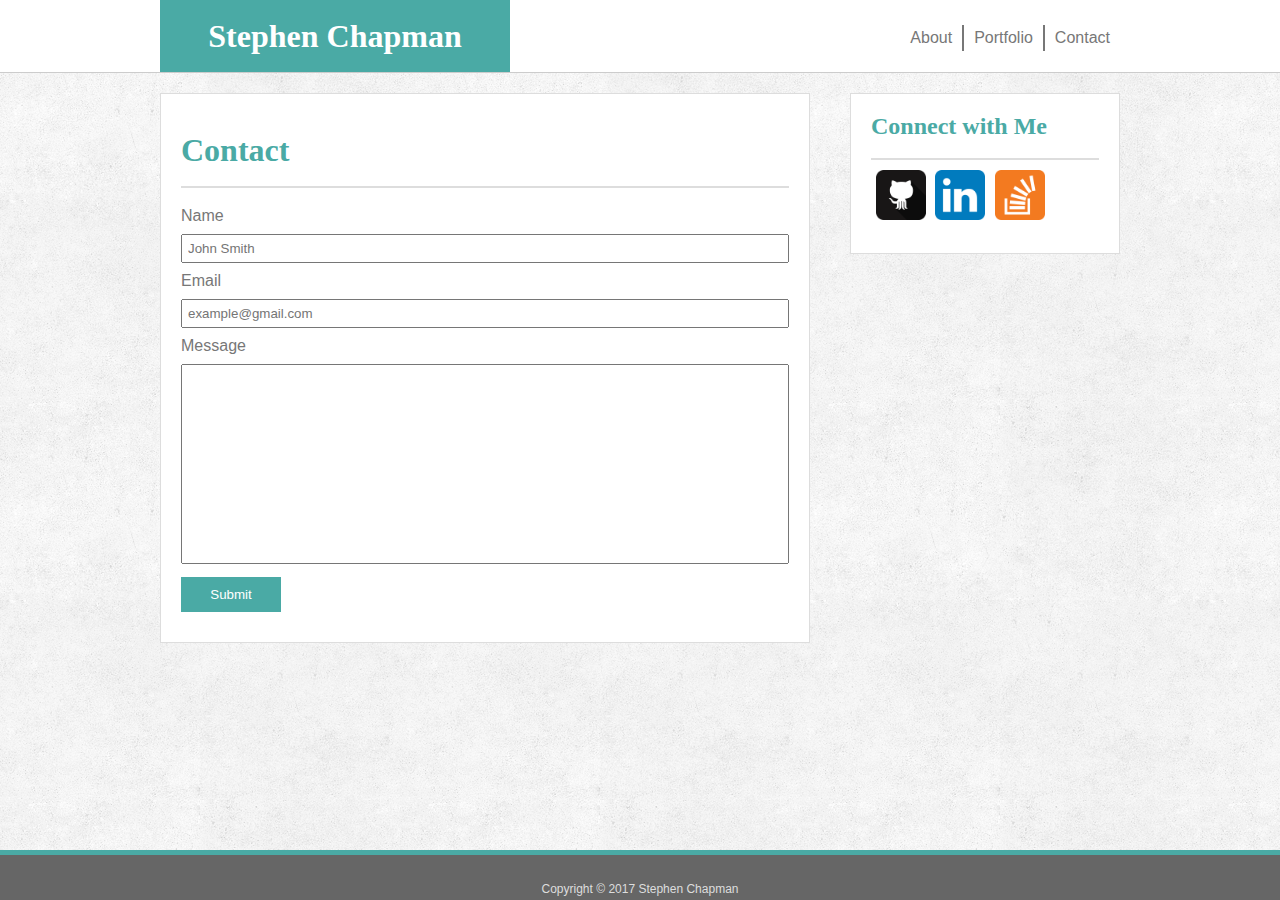
<file: contact.html>
<!DOCTYPE html>
<html>
    <head>
        <title> Contact </title>
        <meta lang = "en-us" charset = "UTF-8">
        
        <!--http://meyerweb.com/eric/tools/css/reset/reset.css-->
        <link rel="stylesheet" href="assets/css/reset.css" type="text/css" />
        
        <link rel="stylesheet" href="assets/css/style.css" type="text/css" />
        
        <!--CDN for Social Media Icons-->
        <link rel="stylesheet" href="https://cdnjs.cloudflare.com/ajax/libs/font-awesome/4.7.0/css/font-awesome.min.css">
    </head>
    
    <body>
        <!--"footer-push-content" is to help with sticky footer-->
        <div class = "footer-push-content">
        
        <!-- <header> is the same for each page-->
        <header>
            <div class = "content">
                <div class = "clearfix">
                <!--Navigation Links-->
                <nav>
                    <a href = "contact.html">Contact</a>
                    <a href = "portfolio.html">Portfolio</a>
                    <a href = "index.html">About</a>
                    
                </nav>
                
                <h1 class = "header-name">Stephen Chapman</h1>
                </div>
            </div>
        </header>
        
        <div class = "content">
             <!--Connect with me Sidebar is the same for each page-->
            <div class = "connect">
                <h2 class = "connect-header">Connect with Me</h2>
                    <div class = "connect-links clearfix">
                        <a href = "https://github.com/schapm16" target = "_blank"><img src = "assets/images/github.png" alt = "My GitHub Profile"></a>
                        <a href = "https://www.linkedin.com/in/stephen-chapman-184496144" target = "_blank"><img src = "assets/images/linkedin.png"></a>
                        <a href = "https://stackoverflow.com/users/8840555/stephen" target = "_blank"><img src = "assets/images/stackoverflow.png"></a>
                    </div>
            </div>
            
            <section class = "main-content">
                <h1 class = "main-content-header">Contact</h1>
                <form>
                    Name<br>
                    <input type = "text" placeholder = "John Smith">
                    Email<br>
                    <input type = "text" placeholder = "example@gmail.com">
                    Message<br>
                    <textarea></textarea>
                    <input type = "submit">
                </form>
            </section>
        </div>
        </div>
        
        <footer>
            <div class = "footer-content">
            Copyright &copy; 2017 Stephen Chapman
            </div>
        </footer>
        
    </body>
</html>
</file>
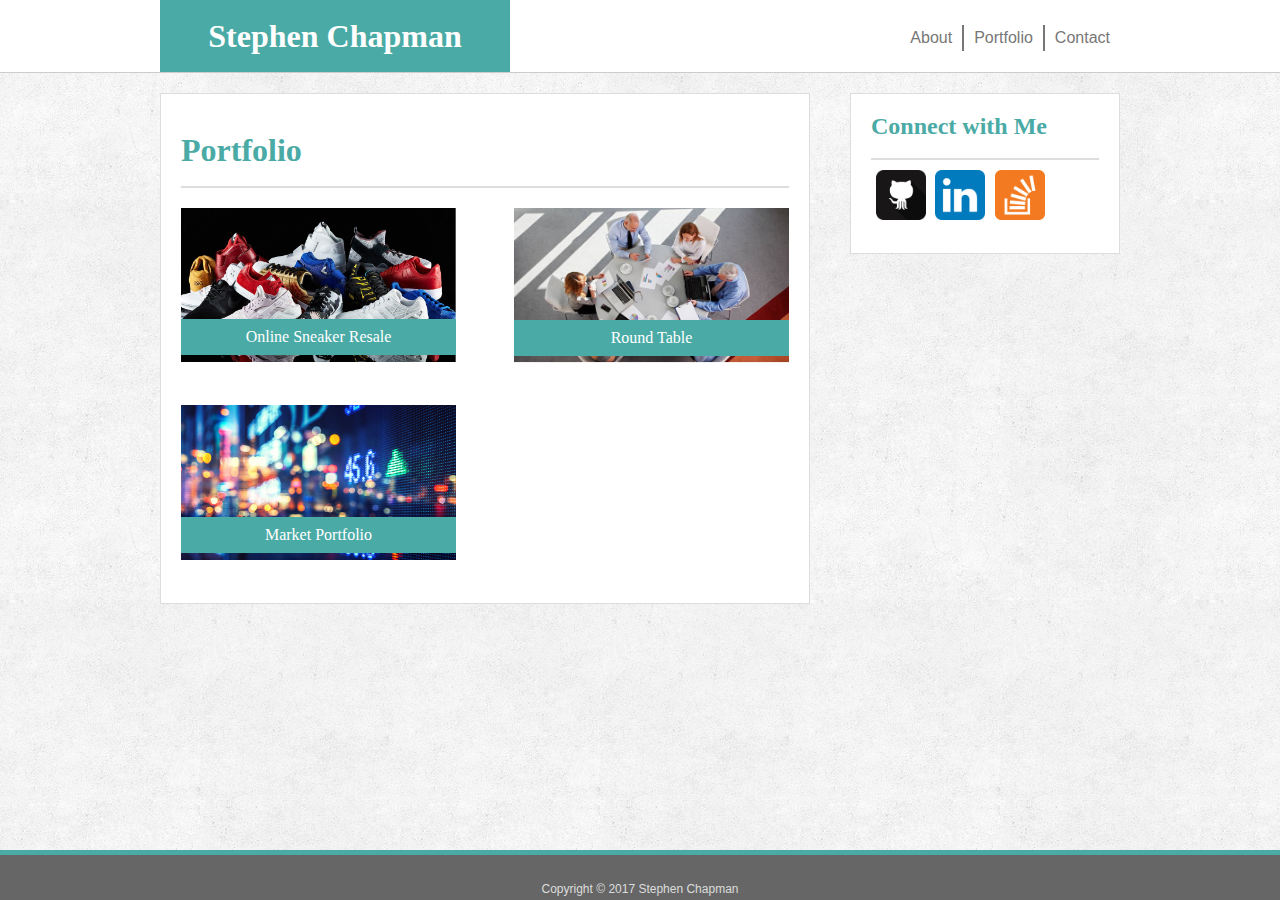
<file: portfolio.html>
<!DOCTYPE html>
<html>
    
    <head>
        <title> Portfolio </title>
        <meta lang = "en-us" charset = "UTF-8">
        
        <!--http://meyerweb.com/eric/tools/css/reset/reset.css-->
        <link rel="stylesheet" href="assets/css/reset.css" type="text/css" />
        
        <link rel="stylesheet" href="assets/css/style.css" type="text/css" />
        
        <!--CDN for Social Media Icons-->
        <link rel="stylesheet" href="https://cdnjs.cloudflare.com/ajax/libs/font-awesome/4.7.0/css/font-awesome.min.css">
    </head>
    
    <body>
        
        <!--"footer-push-content" is to help with sticky footer-->
        <div class = "footer-push-content">
            
         <!-- <header> is the same for each page-->
        <header>
            <div class = "content">
                <div class = "clearfix">
                <!--Navigation Links-->
                <nav>
                    <a href = "contact.html">Contact</a>
                    <a href = "portfolio.html">Portfolio</a>
                    <a href = "index.html">About</a>
                    
                </nav>
                
                <h1 class = "header-name">Stephen Chapman</h1>
                </div>
            </div>
        </header>
        
        <div class = "content">
             <!--Connect with me Sidebar is the same for each page-->
            <div class = "connect">
                <h2 class = "connect-header">Connect with Me</h2>
                    <div class = "connect-links clearfix">
                        <a href = "https://github.com/schapm16" target = "_blank"><img src = "assets/images/github.png" alt = "My GitHub Profile"></a>
                        <a href = "https://www.linkedin.com/in/stephen-chapman-184496144" target = "_blank"><img src = "assets/images/linkedin.png"></a>
                        <a href = "https://stackoverflow.com/users/8840555/stephen" target = "_blank"><img src = "assets/images/stackoverflow.png"></a>
                    </div>
            </div>
            
            <section class = "main-content">
                <h1 class = "main-content-header">Portfolio</h1>
                
                <div id="portfolio-content" class = "clearfix">
                    <div class="image-wrapper left">
                        <img src = "assets/images/sneakers.jpg" alt = "Online Sneaker Resale">
                        <p>Online Sneaker Resale</p>
                    </div>
                    <div class="image-wrapper right">
                        <img src = "assets/images/roundtable.jpeg" alt = "Round Table">
                        <p>Round Table</p>
                    </div>
                    <div class="image-wrapper left">
                        <img src = "assets/images/marketportfolio.jpg" alt = "Market Portfolio">
                        <p>Market Portfolio</p>
                    </div>
                </div>
            </section>
        </div>
        </div>
        
        <footer>
            <div class = "footer-content">
            Copyright &copy; 2017 Stephen Chapman
            </div>
        </footer>
        
    </body>
</html>
</file>
<file: assets/css/style.css>
/*Generic CSS, Applies To Each Page*/
body {
    font-family: Arial, "Helvetica Neue", Helvetica, sans-serif;
    color: #777;
    
    background-image: url("../images/subtle_grunge.png");
}

.content {
    width: 960px;
    margin: 0 auto 0 auto;
}

.clearfix::after {
    clear: both;
}

/*end Generic CSS, Applies To Each Page*/


/*Applies To Header Of Each Page*/
header {
    background-color: #fff;
    border-bottom: 1px solid #ccc;
}

.header-name {
    background-color: #4aaaa5;
    
    color: #fff;
    font-family: Georgia, Times, "Times New Roman", serif;
    font-size: 32px;
    font-weight: bold;
    text-align: center;
    
    width: 350px;
    padding: 20px 0 20px;
}

header nav a {
    float: right;
    
    margin-top: 25px;
    padding: 5px 10px;
    
    text-decoration: none;
    color: #777;
}

header nav a:hover {
    background-color: #777;
    color: #fff;
    transition: 1s;
}


header nav a:nth-of-type(2) {
    border-right: 2px solid #777;
    border-left: 2px solid #777;
}
/*end CSS For Header Of Each Page/


/*Applies To The Main Content Section On Each Page*/
.main-content {
    width: 650px;
    margin-top: 20px;
    padding: 20px;
    box-sizing: border-box;
    
    border: 1px solid #ddd;
    
    background-color: #fff;
}

.main-content-header {
    color: #4aaaa5;
    font-family: Georgia, Times, "Times New Roman", serif;
    font-size: 32px;
    font-weight: bold;
    
    padding: 20px 0;
    
    border-bottom: 2px solid #ddd;
}
/*end CSS For The Main Content Section On Each Page*/


/*Applies To Connect Sidebar Each Page*/
.connect {
    width: 270px;
    padding: 20px;
    box-sizing: border-box;
    
    border: 1px solid #ddd;
    
    background-color: #fff;
    
    float: right;
}

.connect-header {
    color: #4aaaa5;
    font-family: Georgia, Times, "Times New Roman", serif;
    font-size: 24px;
    font-weight: bold;
    
    padding-bottom: 20px;
    
    border-bottom: 2px solid #ddd;
}

.connect-links {
    padding: 5px 0;
    margin: 5px;
    overflow: auto;
}

.connect-links a img {
    width: auto;
    height: 50px;
    margin-right: 5px;
}
/*end CSS For Connect Sidebar On Each Page*/

/*Applies To The Footer On Each Page*/

footer {
    width: 100%;
    height: 50px;
    box-sizing: border-box;
    
    border-top: 5px solid #4aaaa5;
    
    position: absolute;

    color: #ddd;
    font-size: .75em;
    text-align: center;
   
    
    background-color: #666;
}

.footer-content {
    position: absolute;
    bottom: 0;
    margin: 5px auto;
    width: 100%;
}

.footer-push-content {
    min-height: calc(100vh - 50px);
   }

/*end CSS For The Footer On Each Page*/


/*Applies To Index.html Only*/
#picture-aboutme {
    width: 200px;
    height: auto;
    margin-right: 10px;
    
    border: 1px solid #ddd;
    
    float: left;
}

#about-me-content {
    padding: 0;
    margin: 20px 0 0 0;
    overflow: auto;
    
    line-height: 150%;
}
/*end CSS For Index.html*/

/*Applies To Portfolio.html Only*/
#portfolio-content {
    overflow: auto;
}

.image-wrapper {
    position: relative;
    margin: 20px 0;
}

.image-wrapper.left {
   float: left; 
}

.image-wrapper.right {
    float: right;
}

.image-wrapper img {
    height: auto;
    width: 275px;
}

.image-wrapper p {
    width: 275px;
    padding: 10px;
    box-sizing: border-box;
    position: absolute;
    bottom: 10px;
    
    
    background-color: #4aaaa5;
    
    color: white;
    font-family: Georgia, Times, "Times New Roman", serif;
    font-size: 16px;
    text-align: center;
}
/*end CSS For Portfolio.html*/

/*Applies To Contact.html Only*/
form {
    margin-top: 20px;
}

form input {
    width: 100%;
    padding: 5px;
    margin: 10px 0;
    box-sizing: border-box;
}

form textarea {
    width: 100%;
    height: 200px;
    margin-top: 10px;
    box-sizing: border-box;
    resize: none;
    
    padding: 5px;
    font-family: inherit;
}

form input[type = submit] {
    width: 100px;
    
    color: white;
    background-color: #4aaaa5;
    padding: 10px;
    margin-top: 10px;
    border: none;
}
/*end CSS For Contact.html*/
</file>
